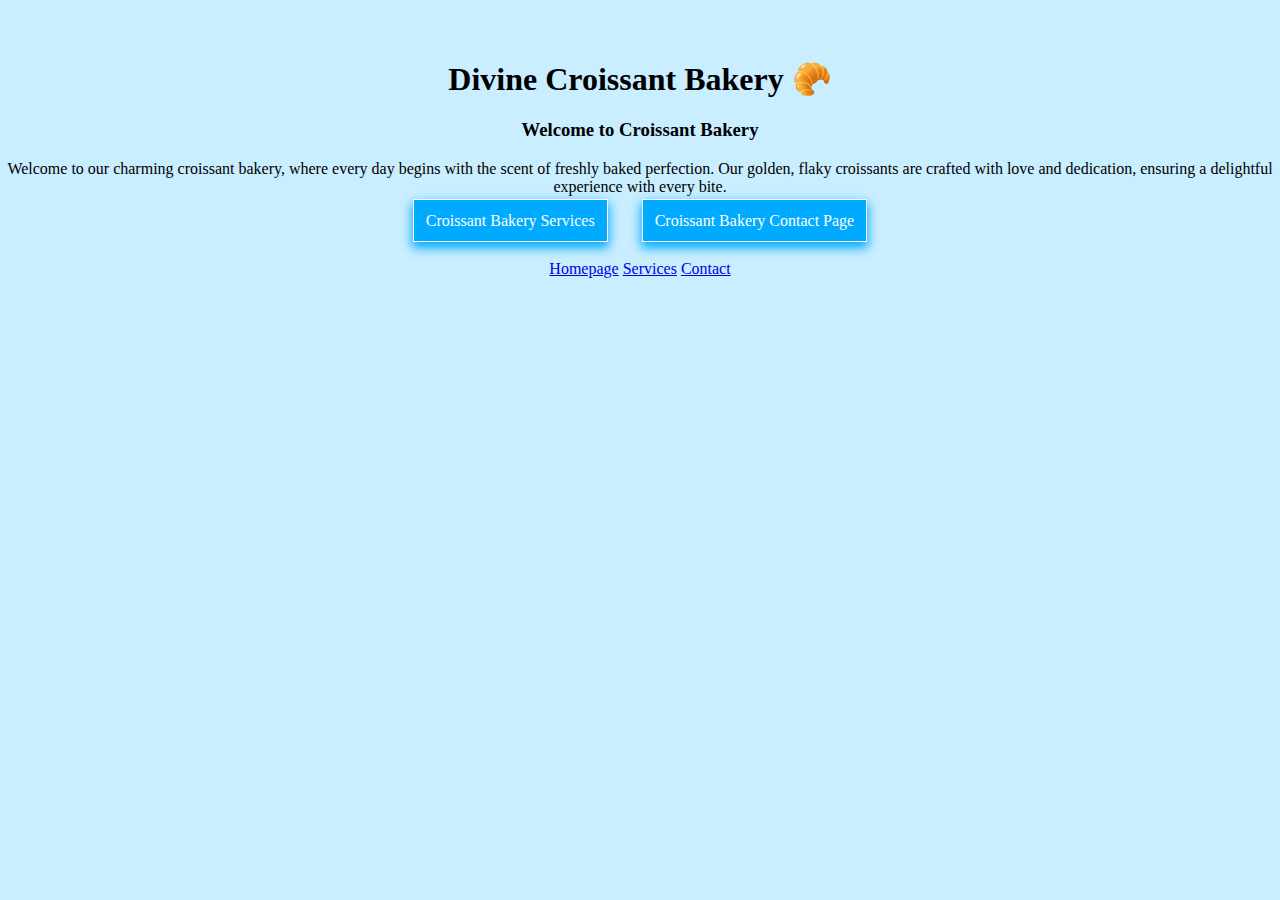
<file: index.html>
<!DOCTYPE html>
<html lang="en">
  <head>
    <meta charset="UTF-8" />
    <meta
      name="description"
      content="Divine Croissant Bakery is among the top five bakeries that offers delicious and freshly baked croissants across the city of Nairobi."
    />
    <link rel="stylesheet" type="text/css" href="src/styles.css" />
    <title>Divine-CroissantBakery</title>
  </head>
  <body>
    <h1>Divine Croissant Bakery 🥐</h1>
    <h3>Welcome to Croissant Bakery</h3>
    <p>
      Welcome to our charming croissant bakery, where every day begins with the
      scent of freshly baked perfection. Our golden, flaky croissants are
      crafted with love and dedication, ensuring a delightful experience with
      every bite.
    </p>
    <a href="/photo.html" class="about-link">Croissant Bakery Services</a>
    <a href="/contact.html#contact" class="contact-link"
      >Croissant Bakery Contact Page</a
    >
    <footer>
      <a href="/">Homepage</a>
      <a href="/photo.html">Services</a>
      <a href="/contact.html">Contact</a>
    </footer>
  </body>
</html>
</file>
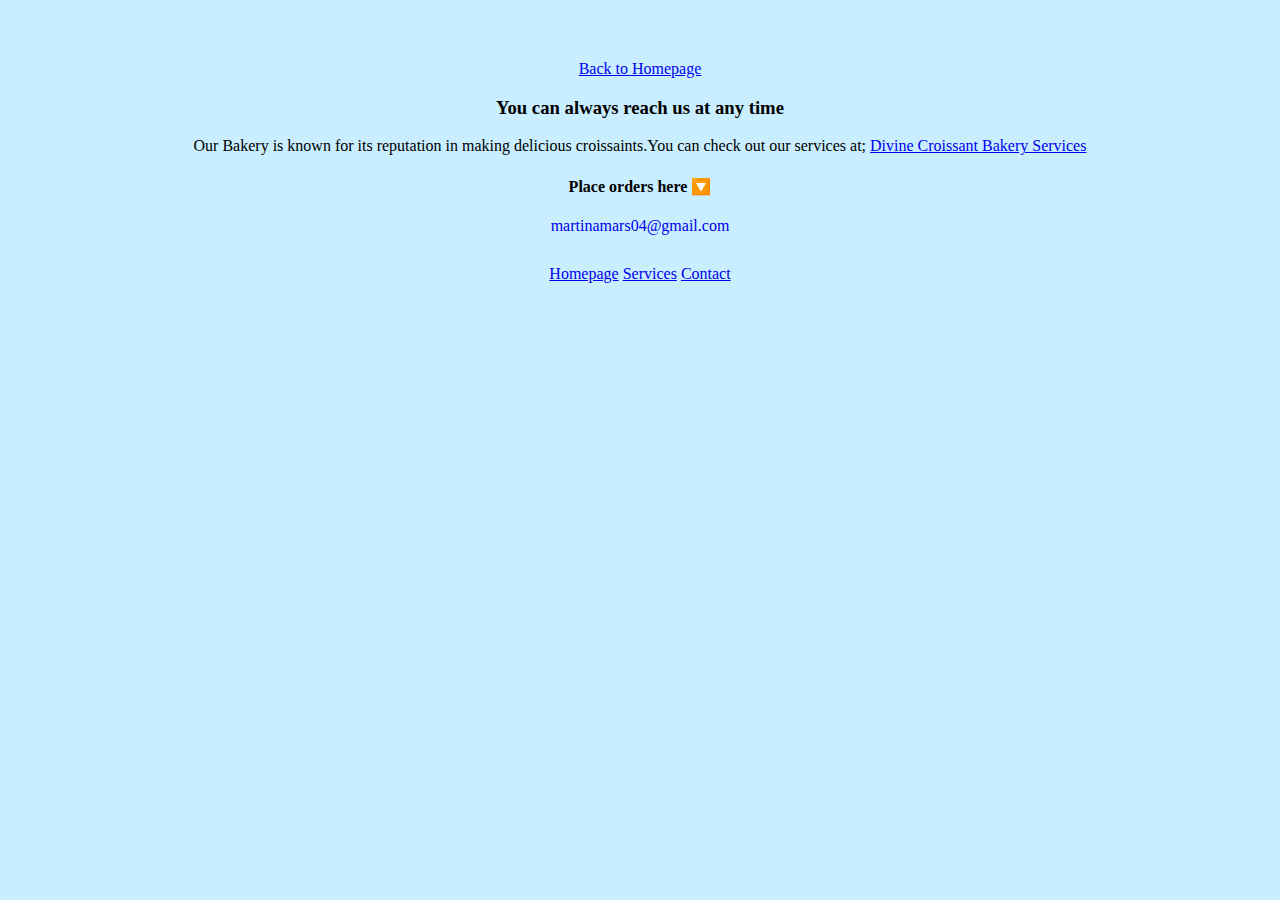
<file: contact.html>
<!DOCTYPE html>
<html lang="en">
  <head>
    <meta charset="UTF-8" />
    <meta
      name="description"
      content="The best place to get the most delicious croissaints in Nairobi city is at Divine Croissaint Bakery.Get value and sweetness for every order placed"
    />
    <link rel="stylesheet" type="text/css" href="src/styles.css" />
    <title>
      Get quick access to Divine Croisssant Bakery by engaging our Contacts
    </title>
  </head>
  <body>
    <a href="/">Back to Homepage</a>
    <h3>You can always reach us at any time</h3>
    <p>
      Our Bakery is known for its reputation in making delicious croissaints.You
      can check out our services at;
      <a href="/photo.html">Divine Croissant Bakery Services</a>
    </p>
    <h4>Place orders here 🔽</h4>
    <div class="contact">
      <a href="mailto:martinamars04@gmail.com" class="email-link">
        martinamars04@gmail.com
      </a>
    </div>
    <footer>
      <a href="/">Homepage</a>
      <a href="/photo.html">Services</a>
      <a href="/contact.html">Contact</a>
    </footer>
  </body>
</html>
</file>
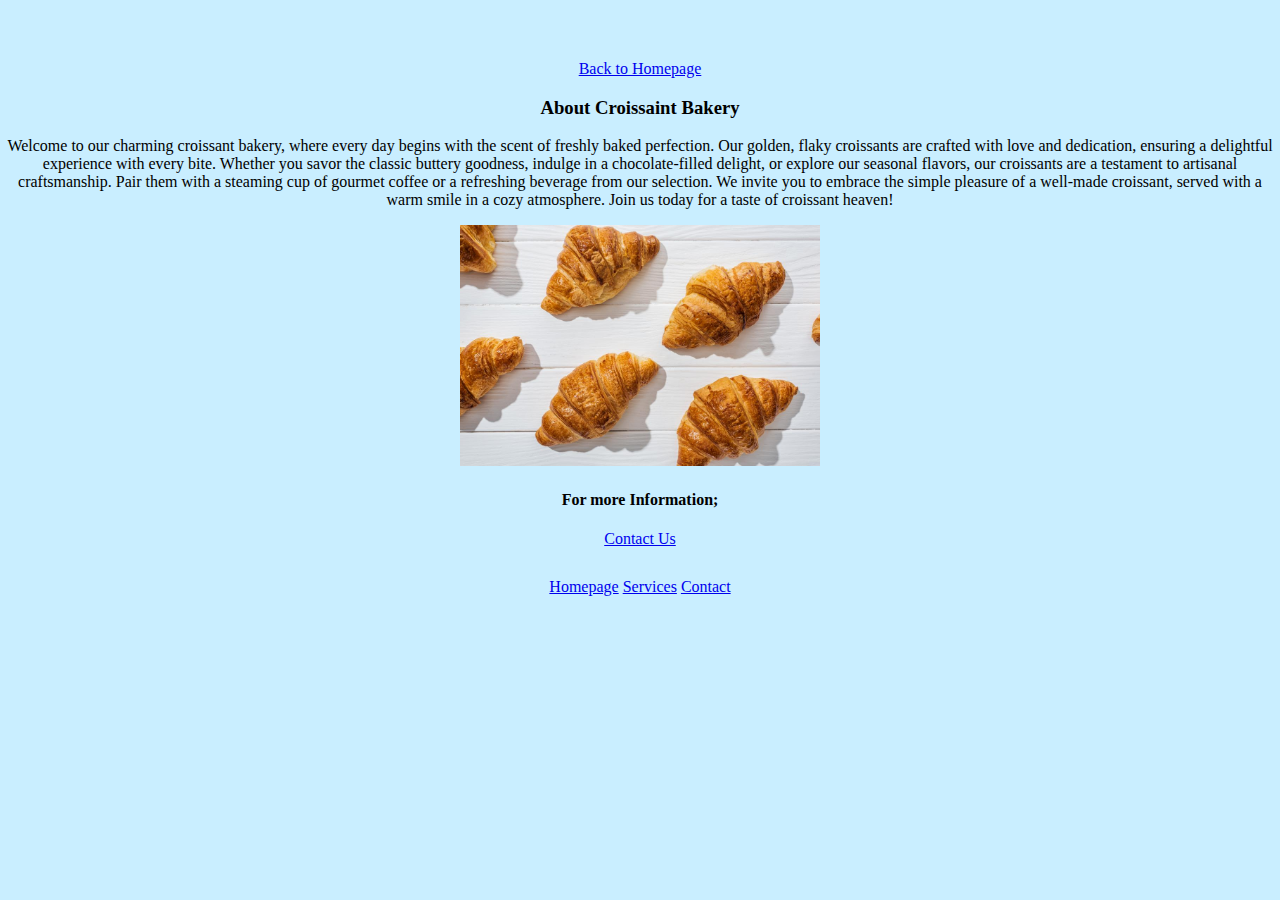
<file: photo.html>
<!DOCTYPE html>
<html lang="en">
  <head>
    <meta charset="UTF-8" />
    <meta
      name="description"
      content="Fresh and perfect croissants within Nairobi city with a variety of flavors makes DivineCroissant Bakery the best."
    />
    <link rel="stylesheet" type="text/css" href="src/styles.css" />
    <title>
      Get to learn more about the Services at Divine Croissant Bakery
    </title>
  </head>
  <body>
    <a href="/">Back to Homepage</a>
    <h3>About Croissaint Bakery</h3>
    <p>
      Welcome to our charming croissant bakery, where every day begins with the
      scent of freshly baked perfection. Our golden, flaky croissants are
      crafted with love and dedication, ensuring a delightful experience with
      every bite. Whether you savor the classic buttery goodness, indulge in a
      chocolate-filled delight, or explore our seasonal flavors, our croissants
      are a testament to artisanal craftsmanship. Pair them with a steaming cup
      of gourmet coffee or a refreshing beverage from our selection. We invite
      you to embrace the simple pleasure of a well-made croissant, served with a
      warm smile in a cozy atmosphere. Join us today for a taste of croissant
      heaven!
    </p>
    <img src="src/croissants.jpg" alt="croissant" width="360px" />
    <h4>For more Information;</h4>
    <a href="/contact.html">Contact Us</a>
    <footer>
      <a href="/">Homepage</a>
      <a href="/photo.html">Services</a>
      <a href="/contact.html">Contact</a>
    </footer>
  </body>
</html>
</file>
<file: src/styles.css>
body {
  background: #c9eeff;
  display: block;
  text-align: center;
  margin: 60px auto;
}

.contact-link {
  border: 1px solid white;
  background: rgb(0, 170, 255);
  color: white;
  margin: 15px;
  padding: 12px;
  box-shadow: 0px 5px 10px 1px rgb(0, 170, 255);
  text-decoration: none;
}
.email-link {
  text-decoration: none;
}
.contact {
  margin-top: 0 auto;
}
.email-link:hover {
  text-decoration: underline;
}
.about-link {
  border: 1px solid white;
  background: rgb(0, 170, 255);
  color: white;
  margin: 15px;
  padding: 12px;
  box-shadow: 0px 5px 10px 1px rgb(0, 170, 255);
  text-decoration: none;
}
footer {
  margin: 30px auto;
  padding: 30px auto;
}
</file>
